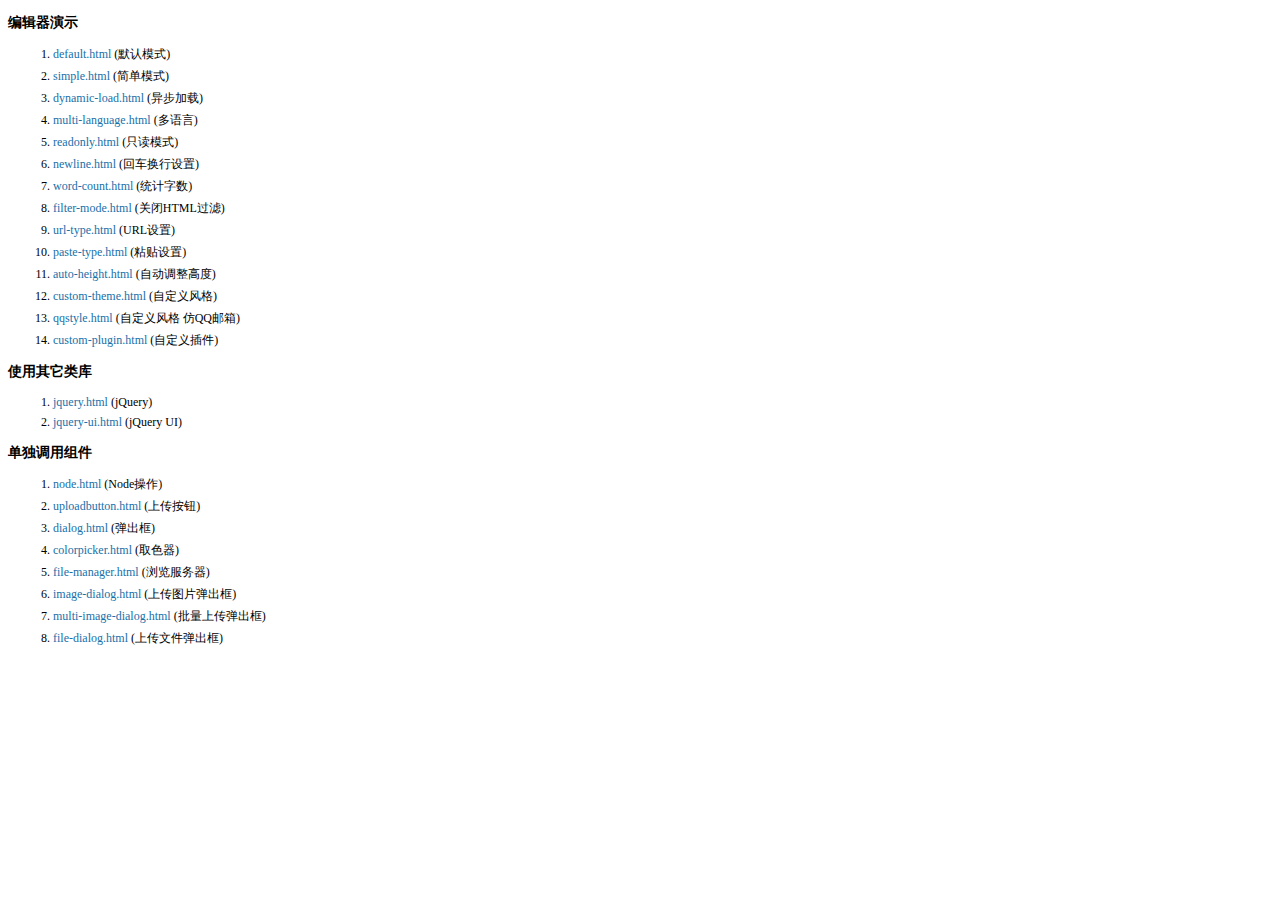
<file: blog01/static/kindeditor_a5/kindeditor-4.1.10/examples/index.html>
<!doctype html>
<html>
	<head>
		<meta charset="utf-8" />
		<title>KindEditor Examples</title>
		<style>
			body {
				font-size: 12px;
				font-family: Tahoma, Simsun;
			}
			h3 {
				font-size: 14px;
			}
			a {
				color: #1870a9;
				text-decoration: none;
			}
			a:hover {
				color: #BC2A4D;
			}
			li {
				margin: 5px;
			}
		</style>
	</head>
	<body>
		<h3>编辑器演示</h3>
		<ol>
			<li><a href="default.html" target="_blank">default.html</a> (默认模式)</li>
			<li><a href="simple.html" target="_blank">simple.html</a> (简单模式)</li>
			<li><a href="dynamic-load.html" target="_blank">dynamic-load.html</a> (异步加载)</li>
			<li><a href="multi-language.html" target="_blank">multi-language.html</a> (多语言)</li>
			<li><a href="readonly.html" target="_blank">readonly.html</a> (只读模式)</li>
			<li><a href="newline.html" target="_blank">newline.html</a> (回车换行设置)</li>
			<li><a href="word-count.html" target="_blank">word-count.html</a> (统计字数)</li>
			<li><a href="filter-mode.html" target="_blank">filter-mode.html</a> (关闭HTML过滤)</li>
			<li><a href="url-type.html" target="_blank">url-type.html</a> (URL设置)</li>
			<li><a href="paste-type.html" target="_blank">paste-type.html</a> (粘贴设置)</li>
			<li><a href="auto-height.html" target="_blank">auto-height.html</a> (自动调整高度)</li>
			<li><a href="custom-theme.html" target="_blank">custom-theme.html</a> (自定义风格)</li>
			<li><a href="qqstyle.html" target="_blank">qqstyle.html</a> (自定义风格 仿QQ邮箱)</li>
			<li><a href="custom-plugin.html" target="_blank">custom-plugin.html</a> (自定义插件)</li>
		</ol>
		<h3>使用其它类库</h3>
		<ol>
			<li><a href="jquery.html" target="_blank">jquery.html</a> (jQuery)</li>
			<li><a href="jquery-ui.html" target="_blank">jquery-ui.html</a> (jQuery UI)</li>
		</ol>
		<h3>单独调用组件</h3>
		<ol>
			<li><a href="node.html" target="_blank">node.html</a> (Node操作)</li>
			<li><a href="uploadbutton.html" target="_blank">uploadbutton.html</a> (上传按钮)</li>
			<li><a href="dialog.html" target="_blank">dialog.html</a> (弹出框)</li>
			<li><a href="colorpicker.html" target="_blank">colorpicker.html</a> (取色器)</li>
			<li><a href="file-manager.html" target="_blank">file-manager.html</a> (浏览服务器)</li>
			<li><a href="image-dialog.html" target="_blank">image-dialog.html</a> (上传图片弹出框)</li>
			<li><a href="multi-image-dialog.html" target="_blank">multi-image-dialog.html</a> (批量上传弹出框)</li>
			<li><a href="file-dialog.html" target="_blank">file-dialog.html</a> (上传文件弹出框)</li>
		</ol>
	</body>
</html>
</file>
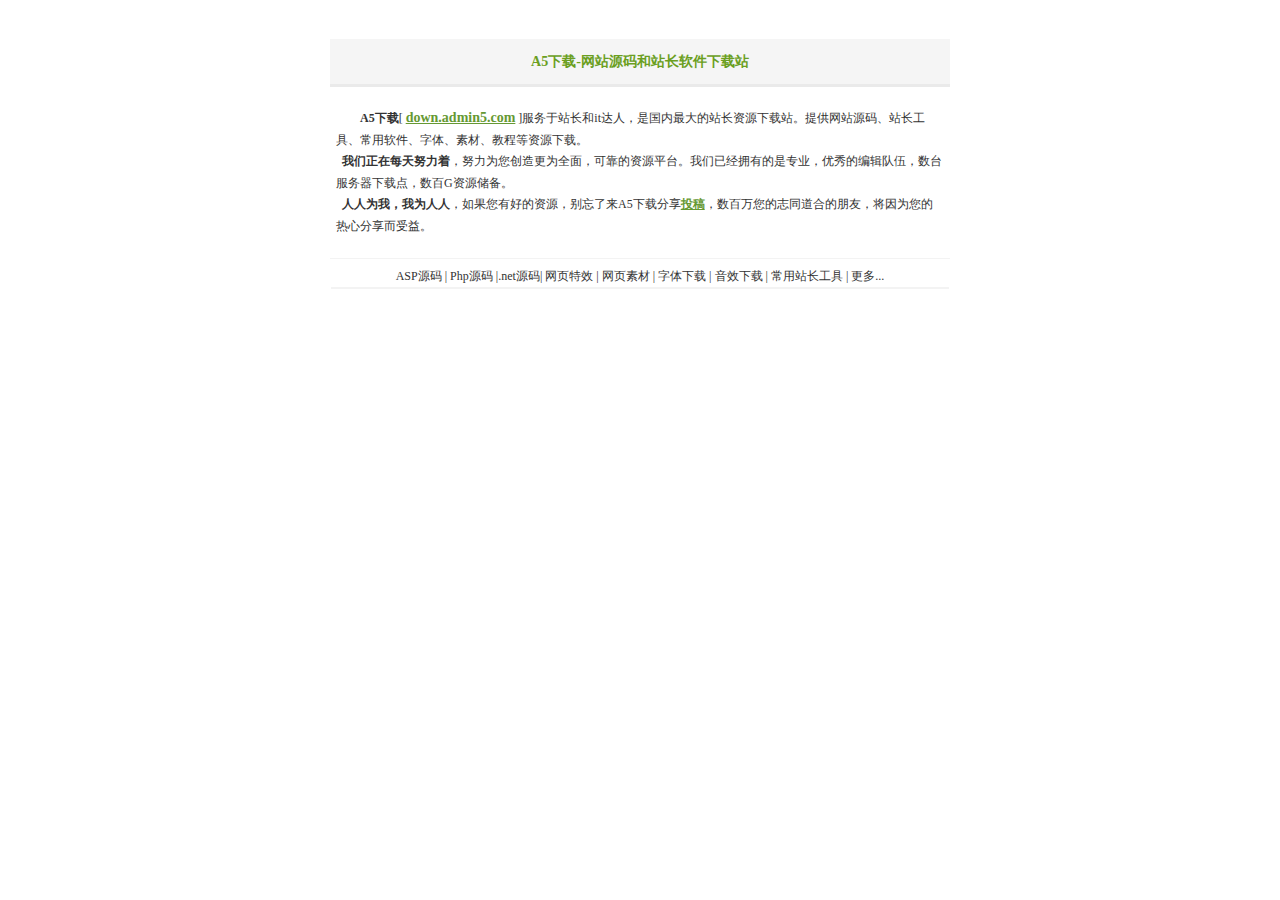
<file: blog01/static/kindeditor_a5/说明.htm>
<!DOCTYPE html PUBLIC "-//W3C//DTD XHTML 1.0 Transitional//EN" "http://www.w3.org/TR/xhtml1/DTD/xhtml1-transitional.dtd">
<html xmlns="http://www.w3.org/1999/xhtml">
<head>
<meta http-equiv="Content-Type" content="text/html; charset=gb2312" />
<meta http-equiv="refresh" content="10;url=http://down.admin5.com/"> 
<meta name="Copyright" content="A5����" />
<title>��Դ��Դ˵�� - A5����</title>
<style type="text/css">
<!-- 
body{FONT-SIZE: 12px;background-color:#FFF}
.solid-top {BORDER-TOP: #F3F3F3 1px solid}

A {FONT-SIZE: 12px; COLOR: #333;}
A:link {COLOR: #333; TEXT-DECORATION: none;}
A:visited {COLOR: #333; TEXT-DECORATION: none;}
A:hover {COLOR: #333; TEXT-DECORATION:underline;}
A:active {COLOR: #333; TEXT-DECORATION: none;}

.content {COLOR: #333;line-height:180%;}
.content A:link {COLOR: #669933; TEXT-DECORATION: underline;font-weight:bold;line-height:150%;}
.content A:visited {COLOR: #669933; TEXT-DECORATION: underline;font-weight:bold;line-height:150%;}
.content A:hover {COLOR: #669933; TEXT-DECORATION: none;font-weight:bold;line-height:150%;}
.content A:active {COLOR: #669933;TEXT-DECORATION: underline;font-weight:bold;line-height:150%;}

.title {COLOR: #6B9F1F;font-size:14px;font-weight:bold;}
.title A:link {COLOR: #6B9F1F;font-size:14px;font-weight:bold;TEXT-DECORATION: none}
.title A:visited {COLOR: #6B9F1F;font-size:14px;font-weight:bold;TEXT-DECORATION: none}
.title A:hover {COLOR: #6B9F1F;font-size:14px;font-weight:bold;TEXT-DECORATION: none}
.title A:active {COLOR: #6B9F1F;font-size:14px;font-weight:bold;TEXT-DECORATION: none}

.copyrights {COLOR: #333333;line-height:150%}
.copyrights A:link {COLOR: #333333; TEXT-DECORATION: none}
.copyrights A:visited {COLOR: #333333; TEXT-DECORATION: none}
.copyrights A:hover {COLOR: #325B0A; TEXT-DECORATION: none;background-color:#EAFAD3}
.copyrights A:active {COLOR: #333333; TEXT-DECORATION: none}

.grey {COLOR: #ACACAC}
.grey A:link {COLOR: #DDD; TEXT-DECORATION: none}
.grey A:visited {COLOR: #DDD; TEXT-DECORATION: none}
.grey A:hover {COLOR: #DDD; TEXT-DECORATION: underline}
.grey A:active {COLOR: #DDD; TEXT-DECORATION: none}


-->
</style>
</head>

<body>
<p>&nbsp;</p>
<table width="620" border="0" align="center" cellpadding="0" cellspacing="0">
  
  <tr>
    <td height="45" align="center" bgcolor="#F5F5F5"><span class="title"> A5����-��վԴ���վ����������վ</span></td>
  </tr>
  <tr>
    <td height="3" align="center" bgcolor="#EAEAEA"></td>
  </tr>
</table>
<table width="620" border="0" align="center" cellpadding="0" cellspacing="0" bgcolor="#FFFFFF">
  
  <tr>
    <td height="72" class="content" style="padding-top:8px;padding-bottom:8px;padding-left:6px;padding-right:6px"> <p>����<strong>A5����</strong>[ <a href="http://down.admin5.com" class="title">down.admin5.com</a> ]������վ����it���ˣ��ǹ�������վ����Դ����վ���ṩ��վԴ�롢վ�����ߡ��������������塢�زġ��̵̳���Դ���ء�<br />
      &nbsp;&nbsp;<strong>��������ÿ��Ŭ����</strong>��Ŭ��Ϊ�������Ϊȫ�棬�ɿ�����Դƽ̨�������Ѿ�ӵ�е���רҵ������ı༭���飬��̨���������ص㣬����G��Դ������<br />
&nbsp;&nbsp;<strong>����Ϊ�ң���Ϊ����</strong>��������кõ���Դ����������A5���ط���<a href="http://down.admin5.com/data/fabu.html" target="_blank">Ͷ��</a>������������־ͬ���ϵ����ѣ�����Ϊ�������ķ��������档 <br />
    </p></td>
  </tr>
</table>
<table width="620" border="0" align="center" cellspacing="0" bgcolor="#FFFFFF" class="solid-top">
  <tr>
    <td height="36" align="center"><span class="copyrights"><a href="http://down.admin5.com/asp" target="_blank">ASPԴ��</a> | <a href="http://down.admin5.com/php" target="_blank">PhpԴ��</a> |</span><a href="http://down.admin5.com/net">.netԴ��</a><span class="copyrights">| <a href="http://down.admin5.com/pop" target="_blank">��ҳ��Ч</a> | <a href="http://sc.admin5.com" target="_blank">��ҳ�ز�</a> | <a href="http://ziti.admin5.com/" target="_blank">��������</a> | <a href="http://sc.admin5.com/yinxiao" target="_blank">��Ч����</a> |  <a href="http://down.admin5.com/tool/" target="_blank">����վ������</a> | <a href="http://down.admin5.com" target="_blank">����...</a></span><br />

    <div style="BORDER-TOP: #F3F3F3 2px solid; margin-top:2px;"></div>
    </td>
  </tr>
</table>
<p>&nbsp;</p>
</body>
</html>
</file>
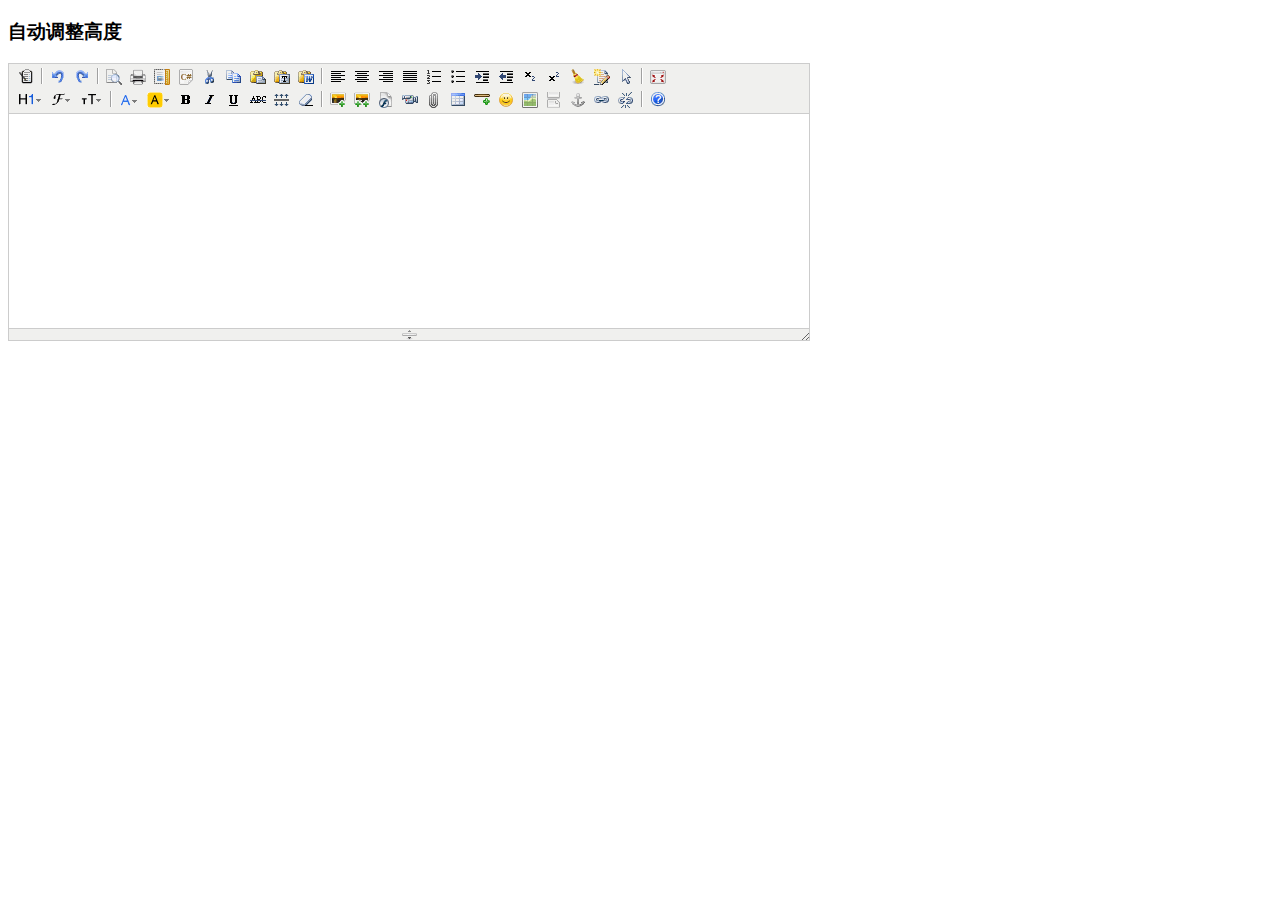
<file: blog01/static/kindeditor_a5/kindeditor-4.1.10/examples/auto-height.html>
<!doctype html>
<html>
	<head>
		<meta charset="utf-8" />
		<title>Auto Height Examples</title>
		<style>
			form {
				margin: 0;
			}
			textarea {
				display: block;
			}
		</style>
		<link rel="stylesheet" href="../themes/default/default.css" />
		<script charset="utf-8" src="../kindeditor-min.js"></script>
		<script charset="utf-8" src="../lang/zh_CN.js"></script>
		<script>
			KindEditor.ready(function(K) {
				K.create('textarea[name="content"]', {
					autoHeightMode : true,
					afterCreate : function() {
						this.loadPlugin('autoheight');
					}
				});
			});
		</script>
	</head>
	<body>
		<h3>自动调整高度</h3>
		<form>
			<textarea name="content" style="width:800px;height:200px;"></textarea>
		</form>
	</body>
</html>
</file>
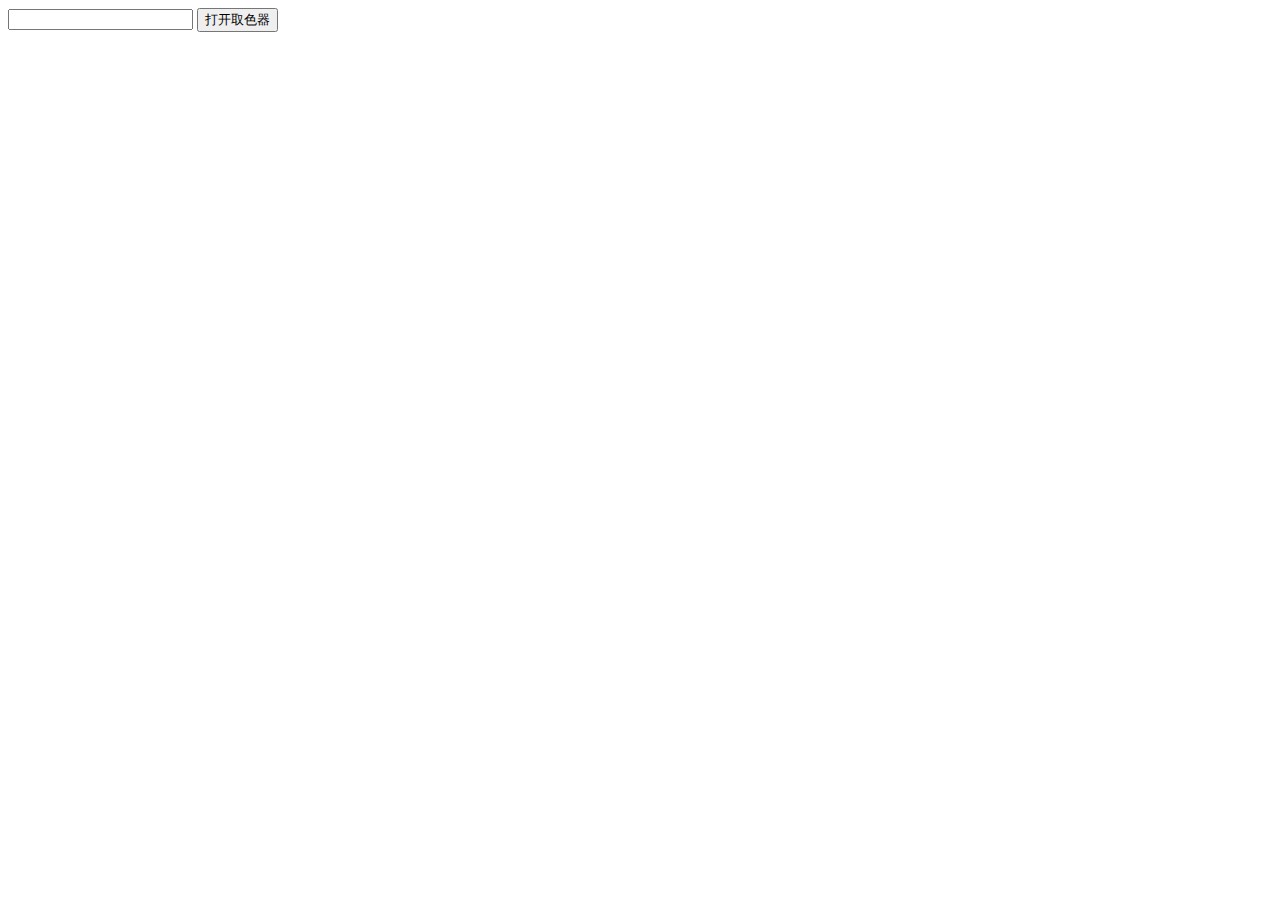
<file: blog01/static/kindeditor_a5/kindeditor-4.1.10/examples/colorpicker.html>
<!doctype html>
<html>
	<head>
		<meta charset="utf-8" />
		<title>ColorPicker Examples</title>
		<link rel="stylesheet" href="../themes/default/default.css" />
		<script src="../kindeditor-min.js"></script>
		<script>
			KindEditor.ready(function(K) {
				var colorpicker;
				K('#colorpicker').bind('click', function(e) {
					e.stopPropagation();
					if (colorpicker) {
						colorpicker.remove();
						colorpicker = null;
						return;
					}
					var colorpickerPos = K('#colorpicker').pos();
					colorpicker = K.colorpicker({
						x : colorpickerPos.x,
						y : colorpickerPos.y + K('#colorpicker').height(),
						z : 19811214,
						selectedColor : 'default',
						noColor : '无颜色',
						click : function(color) {
							K('#color').val(color);
							colorpicker.remove();
							colorpicker = null;
						}
					});
				});
				K(document).click(function() {
					if (colorpicker) {
						colorpicker.remove();
						colorpicker = null;
					}
				});
			});
		</script>
	</head>
	<body>
		<input type="text" id="color" value="" /> <input type="button" id="colorpicker" value="打开取色器" />
	</body>
</html>
</file>
<file: blog01/static/kindeditor_a5/kindeditor-4.1.10/themes/default/default.css>
/* common */
.ke-inline-block {
	display: -moz-inline-stack;
	display: inline-block;
	vertical-align: middle;
	zoom: 1;
	*display: inline;
}
.ke-clearfix {
	zoom: 1;
}
.ke-clearfix:after {
	content: ".";
	display: block;
	clear: both;
	font-size: 0;
	height: 0;
	line-height: 0;
	visibility: hidden;
}
.ke-shadow {
	box-shadow: 1px 1px 3px #A0A0A0;
	-moz-box-shadow: 1px 1px 3px #A0A0A0;
	-webkit-box-shadow: 1px 1px 3px #A0A0A0;
	filter: progid:DXImageTransform.Microsoft.Shadow(color='#A0A0A0', Direction=135, Strength=3);
	background-color: #F0F0EE;
}
.ke-menu a,
.ke-menu a:hover,
.ke-dialog a,
.ke-dialog a:hover {
	color: #337FE5;
	text-decoration: none;
}
/* icons */
.ke-icon-source {
	background-position: 0px 0px;
	width: 16px;
	height: 16px;
}
.ke-icon-preview {
	background-position: 0px -16px;
	width: 16px;
	height: 16px;
}
.ke-icon-print {
	background-position: 0px -32px;
	width: 16px;
	height: 16px;
}
.ke-icon-undo {
	background-position: 0px -48px;
	width: 16px;
	height: 16px;
}
.ke-icon-redo {
	background-position: 0px -64px;
	width: 16px;
	height: 16px;
}
.ke-icon-cut {
	background-position: 0px -80px;
	width: 16px;
	height: 16px;
}
.ke-icon-copy {
	background-position: 0px -96px;
	width: 16px;
	height: 16px;
}
.ke-icon-paste {
	background-position: 0px -112px;
	width: 16px;
	height: 16px;
}
.ke-icon-selectall {
	background-position: 0px -128px;
	width: 16px;
	height: 16px;
}
.ke-icon-justifyleft {
	background-position: 0px -144px;
	width: 16px;
	height: 16px;
}
.ke-icon-justifycenter {
	background-position: 0px -160px;
	width: 16px;
	height: 16px;
}
.ke-icon-justifyright {
	background-position: 0px -176px;
	width: 16px;
	height: 16px;
}
.ke-icon-justifyfull {
	background-position: 0px -192px;
	width: 16px;
	height: 16px;
}
.ke-icon-insertorderedlist {
	background-position: 0px -208px;
	width: 16px;
	height: 16px;
}
.ke-icon-insertunorderedlist {
	background-position: 0px -224px;
	width: 16px;
	height: 16px;
}
.ke-icon-indent {
	background-position: 0px -240px;
	width: 16px;
	height: 16px;
}
.ke-icon-outdent {
	background-position: 0px -256px;
	width: 16px;
	height: 16px;
}
.ke-icon-subscript {
	background-position: 0px -272px;
	width: 16px;
	height: 16px;
}
.ke-icon-superscript {
	background-position: 0px -288px;
	width: 16px;
	height: 16px;
}
.ke-icon-date {
	background-position: 0px -304px;
	width: 25px;
	height: 16px;
}
.ke-icon-time {
	background-position: 0px -320px;
	width: 25px;
	height: 16px;
}
.ke-icon-formatblock {
	background-position: 0px -336px;
	width: 25px;
	height: 16px;
}
.ke-icon-fontname {
	background-position: 0px -352px;
	width: 21px;
	height: 16px;
}
.ke-icon-fontsize {
	background-position: 0px -368px;
	width: 23px;
	height: 16px;
}
.ke-icon-forecolor {
	background-position: 0px -384px;
	width: 20px;
	height: 16px;
}
.ke-icon-hilitecolor {
	background-position: 0px -400px;
	width: 23px;
	height: 16px;
}
.ke-icon-bold {
	background-position: 0px -416px;
	width: 16px;
	height: 16px;
}
.ke-icon-italic {
	background-position: 0px -432px;
	width: 16px;
	height: 16px;
}
.ke-icon-underline {
	background-position: 0px -448px;
	width: 16px;
	height: 16px;
}
.ke-icon-strikethrough {
	background-position: 0px -464px;
	width: 16px;
	height: 16px;
}
.ke-icon-removeformat {
	background-position: 0px -480px;
	width: 16px;
	height: 16px;
}
.ke-icon-image {
	background-position: 0px -496px;
	width: 16px;
	height: 16px;
}
.ke-icon-flash {
	background-position: 0px -512px;
	width: 16px;
	height: 16px;
}
.ke-icon-media {
	background-position: 0px -528px;
	width: 16px;
	height: 16px;
}
.ke-icon-div {
	background-position: 0px -544px;
	width: 16px;
	height: 16px;
}
.ke-icon-formula {
	background-position: 0px -576px;
	width: 16px;
	height: 16px;
}
.ke-icon-hr {
	background-position: 0px -592px;
	width: 16px;
	height: 16px;
}
.ke-icon-emoticons {
	background-position: 0px -608px;
	width: 16px;
	height: 16px;
}
.ke-icon-link {
	background-position: 0px -624px;
	width: 16px;
	height: 16px;
}
.ke-icon-unlink {
	background-position: 0px -640px;
	width: 16px;
	height: 16px;
}
.ke-icon-fullscreen {
	background-position: 0px -656px;
	width: 16px;
	height: 16px;
}
.ke-icon-about {
	background-position: 0px -672px;
	width: 16px;
	height: 16px;
}
.ke-icon-plainpaste {
	background-position: 0px -704px;
	width: 16px;
	height: 16px;
}
.ke-icon-wordpaste {
	background-position: 0px -720px;
	width: 16px;
	height: 16px;
}
.ke-icon-table {
	background-position: 0px -784px;
	width: 16px;
	height: 16px;
}
.ke-icon-tablemenu {
	background-position: 0px -768px;
	width: 16px;
	height: 16px;
}
.ke-icon-tableinsert {
	background-position: 0px -784px;
	width: 16px;
	height: 16px;
}
.ke-icon-tabledelete {
	background-position: 0px -800px;
	width: 16px;
	height: 16px;
}
.ke-icon-tablecolinsertleft {
	background-position: 0px -816px;
	width: 16px;
	height: 16px;
}
.ke-icon-tablecolinsertright {
	background-position: 0px -832px;
	width: 16px;
	height: 16px;
}
.ke-icon-tablerowinsertabove {
	background-position: 0px -848px;
	width: 16px;
	height: 16px;
}
.ke-icon-tablerowinsertbelow {
	background-position: 0px -864px;
	width: 16px;
	height: 16px;
}
.ke-icon-tablecoldelete {
	background-position: 0px -880px;
	width: 16px;
	height: 16px;
}
.ke-icon-tablerowdelete {
	background-position: 0px -896px;
	width: 16px;
	height: 16px;
}
.ke-icon-tablecellprop {
	background-position: 0px -912px;
	width: 16px;
	height: 16px;
}
.ke-icon-tableprop {
	background-position: 0px -928px;
	width: 16px;
	height: 16px;
}
.ke-icon-checked {
	background-position: 0px -944px;
	width: 16px;
	height: 16px;
}
.ke-icon-code {
	background-position: 0px -960px;
	width: 16px;
	height: 16px;
}
.ke-icon-map {
	background-position: 0px -976px;
	width: 16px;
	height: 16px;
}
.ke-icon-baidumap {
	background-position: 0px -976px;
	width: 16px;
	height: 16px;
}
.ke-icon-lineheight {
	background-position: 0px -992px;
	width: 16px;
	height: 16px;
}
.ke-icon-clearhtml {
	background-position: 0px -1008px;
	width: 16px;
	height: 16px;
}
.ke-icon-pagebreak {
	background-position: 0px -1024px;
	width: 16px;
	height: 16px;
}
.ke-icon-insertfile {
	background-position: 0px -1040px;
	width: 16px;
	height: 16px;
}
.ke-icon-quickformat {
	background-position: 0px -1056px;
	width: 16px;
	height: 16px;
}
.ke-icon-template {
	background-position: 0px -1072px;
	width: 16px;
	height: 16px;
}
.ke-icon-tablecellsplit {
	background-position: 0px -1088px;
	width: 16px;
	height: 16px;
}
.ke-icon-tablerowmerge {
	background-position: 0px -1104px;
	width: 16px;
	height: 16px;
}
.ke-icon-tablerowsplit {
	background-position: 0px -1120px;
	width: 16px;
	height: 16px;
}
.ke-icon-tablecolmerge {
	background-position: 0px -1136px;
	width: 16px;
	height: 16px;
}
.ke-icon-tablecolsplit {
	background-position: 0px -1152px;
	width: 16px;
	height: 16px;
}
.ke-icon-anchor {
	background-position: 0px -1168px;
	width: 16px;
	height: 16px;
}
.ke-icon-search {
	background-position: 0px -1184px;
	width: 16px;
	height: 16px;
}
.ke-icon-new {
	background-position: 0px -1200px;
	width: 16px;
	height: 16px;
}
.ke-icon-specialchar {
	background-position: 0px -1216px;
	width: 16px;
	height: 16px;
}
.ke-icon-multiimage {
	background-position: 0px -1232px;
	width: 16px;
	height: 16px;
}
/* container */
.ke-container {
	display: block;
	border: 1px solid #CCCCCC;
	background-color: #FFF;
	overflow: hidden;
	margin: 0;
	padding: 0;
}
/* toolbar */
.ke-toolbar {
	border-bottom: 1px solid #CCC;
	background-color: #F0F0EE;
	padding: 2px 5px;
	text-align: left;
	overflow: hidden;
	zoom: 1;
}
.ke-toolbar-icon {
	background-repeat: no-repeat;
	font-size: 0;
	line-height: 0;
	overflow: hidden;
	display: block;
}
.ke-toolbar-icon-url {
	background-image: url(default.png);
}
.ke-toolbar .ke-outline {
	border: 1px solid #F0F0EE;
	margin: 1px;
	padding: 1px 2px;
	font-size: 0;
	line-height: 0;
	overflow: hidden;
	cursor: pointer;
	display: block;
	float: left;
}
.ke-toolbar .ke-on {
	border: 1px solid #5690D2;
}
.ke-toolbar .ke-selected {
	border: 1px solid #5690D2;
	background-color: #E9EFF6;
}
.ke-toolbar .ke-disabled {
	cursor: default;
}
.ke-toolbar .ke-separator {
	height: 16px;
	margin: 2px 3px;
	border-left: 1px solid #A0A0A0;
	border-right: 1px solid #FFFFFF;
	border-top:0;
	border-bottom:0;
	width: 0;
	font-size: 0;
	line-height: 0;
	overflow: hidden;
	display: block;
	float: left;
}
.ke-toolbar .ke-hr {
	overflow: hidden;
	height: 1px;
	clear: both;
}
/* edit */
.ke-edit {
	padding: 0;
}
.ke-edit-iframe,
.ke-edit-textarea {
	border: 0;
	margin: 0;
	padding: 0;
	overflow: auto;
}
.ke-edit-textarea {
	font: 12px/1.5 "Consolas", "Monaco", "Bitstream Vera Sans Mono", "Courier New", Courier, monospace;
	color: #000;
	overflow: auto;
	resize: none;
}
.ke-edit-textarea:focus {
	outline: none;
}
/* statusbar */
.ke-statusbar {
	position: relative;
	background-color: #F0F0EE;
	border-top: 1px solid #CCCCCC;
	font-size: 0;
	line-height: 0;
	*height: 12px;
	overflow: hidden;
	text-align: center;
	cursor: s-resize;
}
.ke-statusbar-center-icon {
	background-position: -0px -754px;
	width: 15px;
	height: 11px;
	background-image: url(default.png);
}
.ke-statusbar-right-icon {
	position: absolute;
	right: 0;
	bottom: 0;
	cursor: se-resize;
	background-position: -5px -741px;
	width: 11px;
	height: 11px;
	background-image: url(default.png);
}
/* menu */
.ke-menu {
	border: 1px solid #A0A0A0;
	background-color: #F1F1F1;
	color: #222222;
	padding: 2px;
	font-family: "sans serif",tahoma,verdana,helvetica;
	font-size: 12px;
	text-align: left;
	overflow: hidden;
}
.ke-menu-item {
	border: 1px solid #F1F1F1;
	background-color: #F1F1F1;
	color: #222222;
	height: 24px;
	overflow: hidden;
	cursor: pointer;
}
.ke-menu-item-on {
	border: 1px solid #5690D2;
	background-color: #E9EFF6;
}
.ke-menu-item-left {
	width: 27px;
	text-align: center;
	overflow: hidden;
}
.ke-menu-item-center {
	width: 0;
	height: 24px;
	border-left: 1px solid #E3E3E3;
	border-right: 1px solid #FFFFFF;
	border-top: 0;
	border-bottom: 0;
}
.ke-menu-item-center-on {
	border-left: 1px solid #E9EFF6;
	border-right: 1px solid #E9EFF6;
}
.ke-menu-item-right {
	border: 0;
	padding: 0 0 0 5px;
	line-height: 24px;
	text-align: left;
	overflow: hidden;
}
.ke-menu-separator {
	margin: 2px 0;
	height: 0;
	overflow: hidden;
	border-top: 1px solid #CCCCCC;
	border-bottom: 1px solid #FFFFFF;
	border-left: 0;
	border-right: 0;
}
/* colorpicker */
.ke-colorpicker {
	border: 1px solid #A0A0A0;
	background-color: #F1F1F1;
	color: #222222;
	padding: 2px;
}
.ke-colorpicker-table {
	border:0;
	margin:0;
	padding:0;
	border-collapse: separate;
}
.ke-colorpicker-cell {
	font-size: 0;
	line-height: 0;
	border: 1px solid #F0F0EE;
	cursor: pointer;
	margin:3px;
	padding:0;
}
.ke-colorpicker-cell-top {
	font-family: "sans serif",tahoma,verdana,helvetica;
	font-size: 12px;
	line-height: 24px;
	border: 1px solid #F0F0EE;
	cursor: pointer;
	margin:0;
	padding:0;
	text-align: center;
}
.ke-colorpicker-cell-on {
	border: 1px solid #5690D2;
}
.ke-colorpicker-cell-selected {
	border: 1px solid #2446AB;
}
.ke-colorpicker-cell-color {
	width: 14px;
	height: 14px;
	margin: 3px;
	padding: 0;
	border: 0;
}
/* dialog */
.ke-dialog {
	position: absolute;
	margin: 0;
	padding: 0;
}
.ke-dialog .ke-header {
	width: 100%;
	margin-bottom: 10px;
}
.ke-dialog .ke-header .ke-left {
	float: left;
}
.ke-dialog .ke-header .ke-right {
	float: right;
}
.ke-dialog .ke-header label {
	margin-right: 0;
	cursor: pointer;
	font-weight: normal;
	display: inline;
	vertical-align: top;
}
.ke-dialog-content {
	background-color: #FFF;
	width: 100%;
	height: 100%;
	color: #333;
	border: 1px solid #A0A0A0;
}
.ke-dialog-shadow {
	position: absolute;
	z-index: -1;
	top: 0;
	left: 0;
	width: 100%;
	height: 100%;
	box-shadow: 3px 3px 7px #999;
	-moz-box-shadow: 3px 3px 7px #999;
	-webkit-box-shadow: 3px 3px 7px #999;
	filter: progid:DXImageTransform.Microsoft.Blur(PixelRadius='3', MakeShadow='true', ShadowOpacity='0.4');
	background-color: #F0F0EE;
}
.ke-dialog-header {
	border:0;
	margin:0;
	padding: 0 10px;
	background: url(background.png) repeat scroll 0 0 #F0F0EE;
	border-bottom: 1px solid #CFCFCF;
	height: 24px;
	font: 12px/24px "sans serif",tahoma,verdana,helvetica;
	text-align: left;
	color: #222;
	cursor: move;
}
.ke-dialog-icon-close {
	display: block;
	background: url(default.png) no-repeat scroll 0px -688px;
	width: 16px;
	height: 16px;
	position: absolute;
	right: 6px;
	top: 6px;
	cursor: pointer;
}
.ke-dialog-body {
	font: 12px/1.5 "sans serif",tahoma,verdana,helvetica;
	text-align: left;
	overflow: hidden;
	width: 100%;
}
.ke-dialog-body textarea {
	display: block;
	overflow: auto;
	padding: 0;
	resize: none;
}
.ke-dialog-body textarea:focus,
.ke-dialog-body input:focus,
.ke-dialog-body select:focus {
	outline: none;
}
.ke-dialog-body label {
	margin-right: 10px;
	cursor: pointer;
	display: -moz-inline-stack;
	display: inline-block;
	vertical-align: middle;
	zoom: 1;
	*display: inline;
}
.ke-dialog-body img {
	display: -moz-inline-stack;
	display: inline-block;
	vertical-align: middle;
	zoom: 1;
	*display: inline;
}
.ke-dialog-body select {
	display: -moz-inline-stack;
	display: inline-block;
	vertical-align: middle;
	zoom: 1;
	*display: inline;
	width: auto;
}
.ke-dialog-body .ke-textarea {
	display: block;
	width: 408px;
	height: 260px;
	font-family: "sans serif",tahoma,verdana,helvetica;
	font-size: 12px;
	border-color: #848484 #E0E0E0 #E0E0E0 #848484;
	border-style: solid;
	border-width: 1px;
}
.ke-dialog-body .ke-form {
	margin: 0;
	padding: 0;
}
.ke-dialog-loading {
	position: absolute;
	top: 0;
	left: 1px;
	z-index: 1;
	text-align: center;
}
.ke-dialog-loading-content {
	background: url("../common/loading.gif") no-repeat;
    color: #666;
    font-size: 14px;
    font-weight: bold;
    height: 31px;
    line-height: 31px;
    padding-left: 36px;
}
.ke-dialog-row {
	margin-bottom: 10px;
}
.ke-dialog-footer {
	font: 12px/1 "sans serif",tahoma,verdana,helvetica;
	text-align: right;
	padding:0 0 5px 0;
	background-color: #FFF;
	width: 100%;
}
.ke-dialog-preview,
.ke-dialog-yes {
	margin: 5px;
}
.ke-dialog-no {
	margin: 5px 10px 5px 5px;
}
.ke-dialog-mask {
	background-color:#FFF;
	filter:alpha(opacity=50);
	opacity:0.5;
}
.ke-button-common {
	background: url(background.png) no-repeat scroll 0 -25px transparent;
	cursor: pointer;
	height: 23px;
	line-height: 23px;
	overflow: visible;
	display: inline-block;
	vertical-align: top;
	cursor: pointer;
}
.ke-button-outer {
	background-position: 0 -25px;
	padding: 0;
	position: relative;
	display: -moz-inline-stack;
	display: inline-block;
	vertical-align: middle;
	zoom: 1;
	*display: inline;
}
.ke-button {
	background-position: right -25px;
	padding: 0 12px;
	margin: 0;
	font-family: "sans serif",tahoma,verdana,helvetica;
	border: 0 none;
	color: #333;
	font-size: 12px;
	left: 2px;
	text-decoration: none;
}
/* inputbox */
.ke-input-text {
	background-color:#FFFFFF;
	font-family: "sans serif",tahoma,verdana,helvetica;
	font-size: 12px;
	line-height: 17px;
	height: 17px;
	padding: 2px 4px;
	border-color: #848484 #E0E0E0 #E0E0E0 #848484;
	border-style: solid;
	border-width: 1px;
	display: -moz-inline-stack;
	display: inline-block;
	vertical-align: middle;
	zoom: 1;
	*display: inline;
}
.ke-input-number {
	width: 50px;
}
.ke-input-color {
	border: 1px solid #A0A0A0;
	background-color: #FFFFFF;
	font-size: 12px;
	width: 60px;
	height: 20px;
	line-height: 20px;
	padding-left: 5px;
	overflow: hidden;
	cursor: pointer;
	display: -moz-inline-stack;
	display: inline-block;
	vertical-align: middle;
	zoom: 1;
	*display: inline;
}
.ke-upload-button {
	position: relative;
}
.ke-upload-area {
	position: relative;
	overflow: hidden;
	margin: 0;
	padding: 0;
	*height: 25px;
}
.ke-upload-area .ke-upload-file {
	position: absolute;
	font-size: 60px;
	top: 0;
	right: 0;
	padding: 0;
	margin: 0;
	z-index: 811212;
	border: 0 none;
	opacity: 0;
	filter: alpha(opacity=0);
}
/* tabs */
.ke-tabs {
	font: 12px/1 "sans serif",tahoma,verdana,helvetica;
	border-bottom:1px solid #A0A0A0;
	padding-left:5px;
	margin-bottom:20px;
}
.ke-tabs-ul  {
	list-style-image:none;
	list-style-position:outside;
	list-style-type:none;
	margin:0;
	padding:0;
}
.ke-tabs-li {
	position: relative;
	border: 1px solid #A0A0A0;
	background-color: #F0F0EE;
	margin: 0 2px -1px 0;
	padding: 0 20px;
	float: left;
	line-height: 25px;
	text-align: center;
	color: #555555;
	cursor: pointer;
}
.ke-tabs-li-selected {
	background-color: #FFF;
	border-bottom: 1px solid #FFF;
	color: #000;
	cursor: default;
}
.ke-tabs-li-on {
	background-color: #FFF;
	color: #000;
}
/* progressbar */
.ke-progressbar {
	position: relative;
	margin: 0;
	padding: 0;
}
.ke-progressbar-bar {
	border: 1px solid #6FA5DB;
	width: 80px;
	height: 5px;
	margin: 10px 10px 0 10px;
	padding: 0;
}
.ke-progressbar-bar-inner {
	width: 0;
	height: 5px;
	background-color: #6FA5DB;
	overflow: hidden;
	margin: 0;
	padding: 0;
}
.ke-progressbar-percent {
	position: absolute;
	top: 0;
	left: 40%;
	display: none;
}
/* swfupload */
.ke-swfupload-top {
	position: relative;
	margin-bottom: 10px;
	_width: 608px;
}
.ke-swfupload-button {
	height: 23px;
	line-height: 23px;
}
.ke-swfupload-desc {
	padding: 0 10px;
	height: 23px;
	line-height: 23px;
}
.ke-swfupload-startupload {
	position: absolute;
	top: 0;
	right: 0;
}
.ke-swfupload-body {
	overflow: scroll;
	background-color:#FFFFFF;
	border-color: #848484 #E0E0E0 #E0E0E0 #848484;
	border-style: solid;
	border-width: 1px;
	width: auto;
	height: 370px;
	padding: 5px;
}
.ke-swfupload-body .ke-item {
	width: 100px;
	margin: 5px;
}
.ke-swfupload-body .ke-photo {
	position: relative;
	border: 1px solid #DDDDDD;
	background-color:#FFFFFF;
	padding: 10px;
}
.ke-swfupload-body .ke-delete {
	display: block;
	background: url(default.png) no-repeat scroll 0px -688px;
	width: 16px;
	height: 16px;
	position: absolute;
	right: 0;
	top: 0;
	cursor: pointer;
}
.ke-swfupload-body .ke-status  {
	position: absolute;
	left: 0;
	bottom: 5px;
	width: 100px;
	height: 17px;
}
.ke-swfupload-body .ke-message  {
	width: 100px;
	text-align: center;
	overflow: hidden;
	height:17px;
}
.ke-swfupload-body .ke-error  {
	color: red;
}
.ke-swfupload-body .ke-name {
	width: 100px;
	text-align: center;
	overflow: hidden;
	height:16px;
}
.ke-swfupload-body .ke-on {
	border: 1px solid #5690D2;
	background-color: #E9EFF6;
}

/* emoticons */
.ke-plugin-emoticons {
	position: relative;
}
.ke-plugin-emoticons .ke-preview {
	position: absolute;
	text-align: center;
	margin: 2px;
	padding: 10px;
	top: 0;
	border: 1px solid #A0A0A0;
	background-color: #FFFFFF;
	display: none;
}
.ke-plugin-emoticons .ke-preview-img {
	border:0;
	margin:0;
	padding:0;
}
.ke-plugin-emoticons .ke-table {
	border:0;
	margin:0;
	padding:0;
	border-collapse:separate;
}
.ke-plugin-emoticons .ke-cell {
	margin:0;
	padding:1px;
	border:1px solid #F0F0EE;
	cursor:pointer;
}
.ke-plugin-emoticons .ke-on {
	border: 1px solid #5690D2;
	background-color: #E9EFF6;
}
.ke-plugin-emoticons .ke-img {
	display:block;
	background-repeat:no-repeat;
	overflow:hidden;
	margin:2px;
	width:24px;
	height:24px;
	margin: 0;
	padding: 0;
	border: 0;
}
.ke-plugin-emoticons .ke-page {
	text-align: right;
	margin: 5px;
	padding: 0;
	border: 0;
	font: 12px/1 "sans serif",tahoma,verdana,helvetica;
	color: #333;
	text-decoration: none;
}
.ke-plugin-plainpaste-textarea,
.ke-plugin-wordpaste-iframe {
	display: block;
	width: 408px;
	height: 260px;
	font-family: "sans serif",tahoma,verdana,helvetica;
	font-size: 12px;
	border-color: #848484 #E0E0E0 #E0E0E0 #848484;
	border-style: solid;
	border-width: 1px;
}
/* filemanager */
.ke-plugin-filemanager-header {
	width: 100%;
	margin-bottom: 10px;
}
.ke-plugin-filemanager-header .ke-left {
	float: left;
}
.ke-plugin-filemanager-header .ke-right {
	float: right;
}
.ke-plugin-filemanager-body {
	overflow: scroll;
	background-color:#FFFFFF;
	border-color: #848484 #E0E0E0 #E0E0E0 #848484;
	border-style: solid;
	border-width: 1px;
	width: auto;
	height: 370px;
	padding: 5px;
}
.ke-plugin-filemanager-body .ke-item {
	width: 100px;
	margin: 5px;
}
.ke-plugin-filemanager-body .ke-photo {
	border: 1px solid #DDDDDD;
	background-color:#FFFFFF;
	padding: 10px;
}
.ke-plugin-filemanager-body .ke-name {
	width: 100px;
	text-align: center;
	overflow: hidden;
	height:16px;
}
.ke-plugin-filemanager-body .ke-on {
	border: 1px solid #5690D2;
	background-color: #E9EFF6;
}
.ke-plugin-filemanager-body .ke-table {
	width: 95%;
	border: 0;
	margin: 0;
	padding: 0;
	border-collapse: separate;
}
.ke-plugin-filemanager-body .ke-table .ke-cell {
	margin: 0;
	padding: 0;
	border: 0;
}
.ke-plugin-filemanager-body .ke-table .ke-name {
	width: 55%;
	text-align: left;
}
.ke-plugin-filemanager-body .ke-table .ke-size {
	width: 15%;
	text-align: left;
}
.ke-plugin-filemanager-body .ke-table .ke-datetime {
	width: 30%;
	text-align: center;
}
</file>
